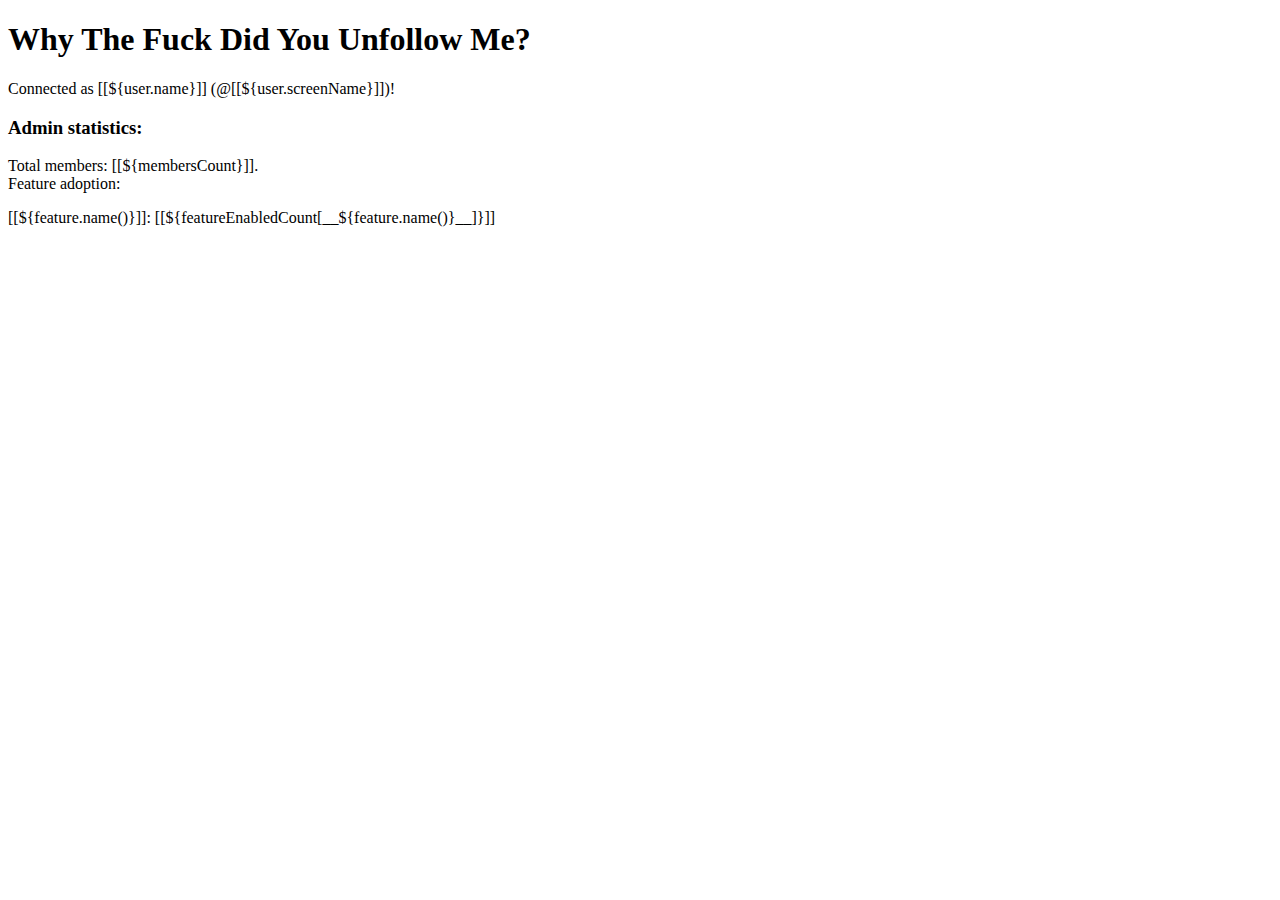
<file: src/main/resources/templates/admin/index.html>
<!DOCTYPE html>
<html lang="en">
<head
    th:replace="common/template :: head (title='Why the fuck did you unfollow me?')"></head>
<body th:inline="text">
    <div class="container">
        <div th:replace="common/template :: header"></div>

        <div class="jumbotron">
            <h1>Why The Fuck Did You Unfollow Me?</h1>
            Connected as [[${user.name}]] (@[[${user.screenName}]])!
            <h3>Admin statistics:</h3>
            Total members: [[${membersCount}]].<br />
            Feature adoption: <br />
            <p th:remove="tag" th:each="feature : ${availableFeatures}">[[${feature.name()}]]: [[${featureEnabledCount[__${feature.name()}__]}]]<br /></p>
        </div>
    </div>
    <!-- /container -->
</body>
</html>
</file>
